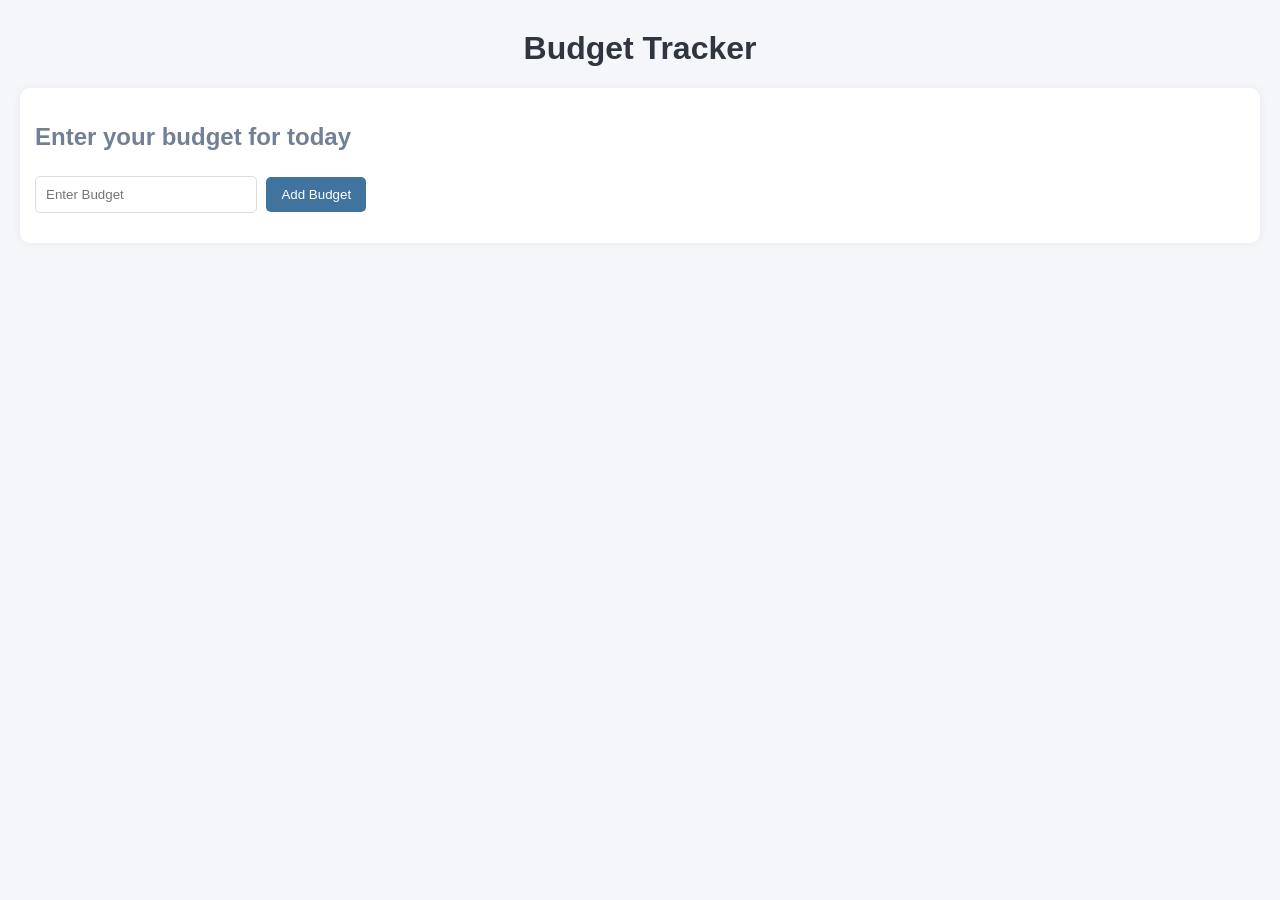
<file: index.html>
<!DOCTYPE html>
<html lang="en">
<head>
<meta charset="UTF-8">
<meta name="viewport" content="width=device-width, initial-scale=1.0">
<link rel="stylesheet" href="styles.css">
<link rel="manifest" href="/manifest.json">
<title>Budget Tracker</title>
</head>
<body>

<h1>Budget Tracker</h1>

<div>
<h2>Enter your budget for today</h2>
<input type="number" id="Budget" placeholder="Enter Budget">
<button onclick="addBudget()">Add Budget</button>
</div>

<script>
function addBudget() {
    var budget = document.getElementById("Budget").value;

    if(budget === ""){
        alert("Enter a budget first!");
        return;
    }

    localStorage.setItem("budget", budget);
    document.location.href = "tracking.html";
}

// Register service worker
if ('serviceWorker' in navigator) {
    window.addEventListener('load', () => {
        navigator.serviceWorker.register('/service-worker.js')
        .then(reg => console.log('Service Worker registered:', reg.scope))
        .catch(err => console.error('Service Worker registration failed:', err))
    })
}
</script>

</body>
</html>
</file>
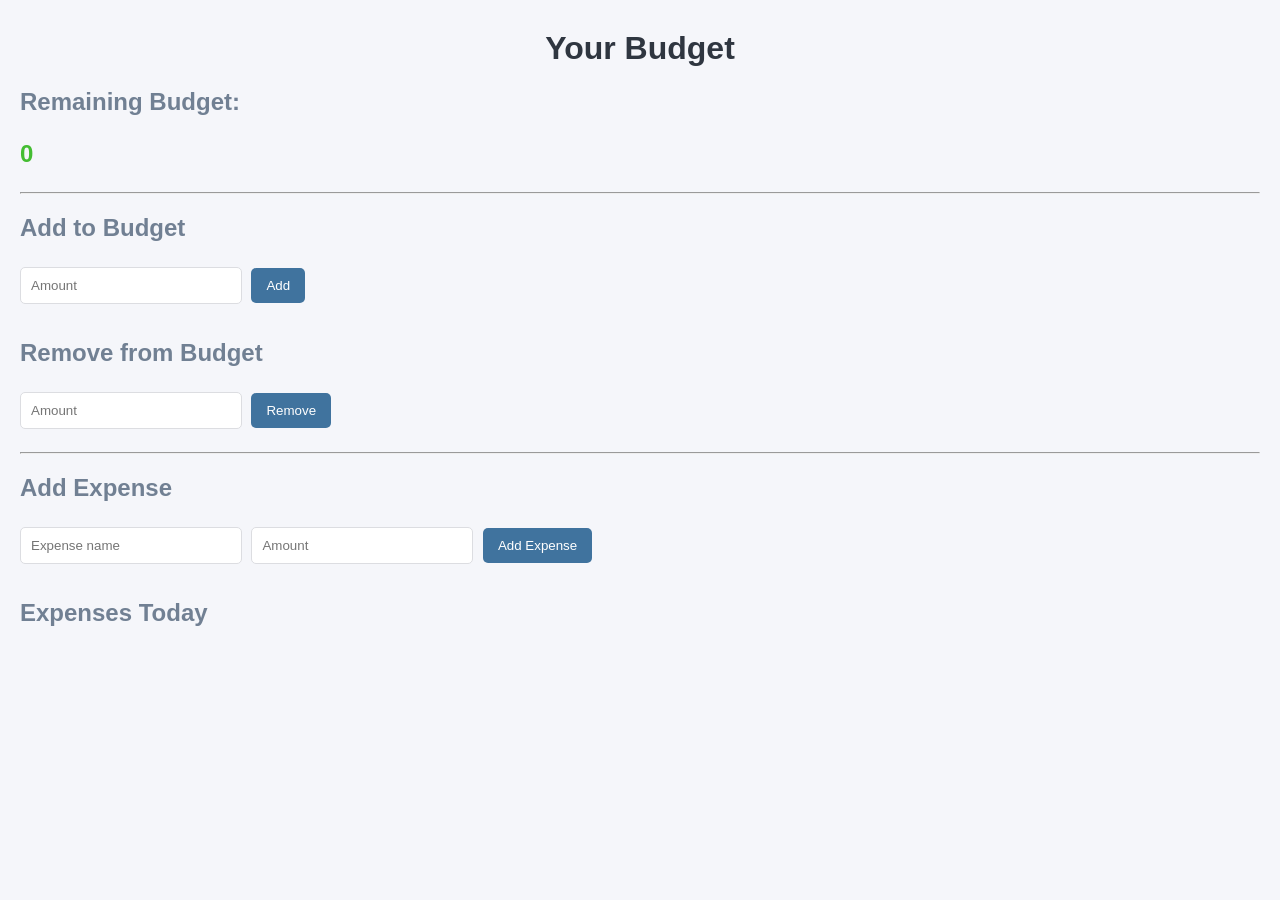
<file: tracking.html>
<!DOCTYPE html>
<html lang="en">
<head>
<meta charset="UTF-8">
<meta name="viewport" content="width=device-width, initial-scale=1.0">
<link rel="stylesheet" href="styles.css">
<link rel="manifest" href="/manifest.json">
<title>Tracking</title>
</head>
<body>

<h1>Your Budget</h1>

<h2>Remaining Budget:</h2>
<p id="budget"></p>

<hr>

<h2>Add to Budget</h2>
<input type="number" id="addBudgetAmount" placeholder="Amount">
<button onclick="addToBudget()">Add</button>

<h2>Remove from Budget</h2>
<input type="number" id="removeBudgetAmount" placeholder="Amount">
<button onclick="removeFromBudget()">Remove</button>

<hr>

<h2>Add Expense</h2>

<input type="text" id="expenseName" placeholder="Expense name">
<input type="number" id="expenseAmount" placeholder="Amount">
<button onclick="addExpense()">Add Expense</button>

<h2>Expenses Today</h2>
<ul id="expenseList"></ul>

<script>


var budget = Number(localStorage.getItem("budget"));
document.getElementById("budget").textContent = budget;


function addToBudget(){
    var amount = Number(document.getElementById("addBudgetAmount").value);
    if(amount <= 0){ alert("Enter a valid amount"); return; }

    budget += amount;
    document.getElementById("budget").textContent = budget;
    document.getElementById("addBudgetAmount").value = "";
}

function removeFromBudget(){
    var amount = Number(document.getElementById("removeBudgetAmount").value);
    if(amount <= 0){ alert("Enter a valid amount"); return; }

    budget -= amount;
    document.getElementById("budget").textContent = budget;
    document.getElementById("removeBudgetAmount").value = "";
}


function addExpense(){
    var name = document.getElementById("expenseName").value;
    var amount = Number(document.getElementById("expenseAmount").value);

    if(name === "" || amount <= 0){
        alert("Enter expense name and amount");
        return;
    }

    budget -= amount;
    document.getElementById("budget").textContent = budget;

    var li = document.createElement("li");
    li.textContent = name + " - $" + amount + " ";

    var removeBtn = document.createElement("button");
    removeBtn.textContent = "Remove";

    removeBtn.onclick = function(){
        budget += amount; 
        document.getElementById("budget").textContent = budget;
        li.remove();
    };

    li.appendChild(removeBtn);
    document.getElementById("expenseList").appendChild(li);

    document.getElementById("expenseName").value = "";
    document.getElementById("expenseAmount").value = "";
}

// Register service worker
if ('serviceWorker' in navigator) {
    window.addEventListener('load', () => {
        navigator.serviceWorker.register('/service-worker.js')
        .then(reg => console.log('Service Worker registered:', reg.scope))
        .catch(err => console.error('Service Worker registration failed:', err))
    })
}

</script>

</body>
</html>
</file>
<file: styles.css>
body {
    font-family: Arial, sans-serif;
    background-color: #f5f6fa;
    color: #2f3640;
    margin: 0;
    padding: 0 20px;
}


h1 {
    text-align: center;
    margin-top: 30px;
    color: #2f3640;
}

h2 {
    margin-top: 20px;
    color: #718093;
}


input[type="text"], input[type="number"] {
    padding: 10px;
    margin: 5px 5px 15px 0;
    border-radius: 5px;
    border: 1px solid #dcdde1;
    width: 200px;
}

button {
    padding: 10px 15px;
    margin: 5px 5px 15px 0;
    border-radius: 5px;
    border: none;
    background-color: #40739e;
    color: white;
    cursor: pointer;
    transition: background-color 0.2s ease;
}

button:hover {
    background-color: #273c75;
}


#budget {
    font-size: 1.5em;
    font-weight: bold;
    color: #44bd32;
}


ul {
    list-style-type: none;
    padding-left: 0;
}

li {
    background-color: #dcdde1;
    padding: 10px;
    margin: 5px 0;
    border-radius: 5px;
    display: flex;
    justify-content: space-between;
    align-items: center;
}

li button {
    background-color: #e84118;
}

li button:hover {
    background-color: #c23616;
}

div {
    background-color: #ffffff;
    padding: 15px;
    border-radius: 10px;
    margin-bottom: 20px;
    box-shadow: 0 0 10px rgba(0,0,0,0.05);
}


@media (max-width: 500px) {
    input[type="text"], input[type="number"], button {
        width: 100%;
        margin-bottom: 10px;
    }

    li {
        flex-direction: column;
        align-items: flex-start;
    }
}
</file>
